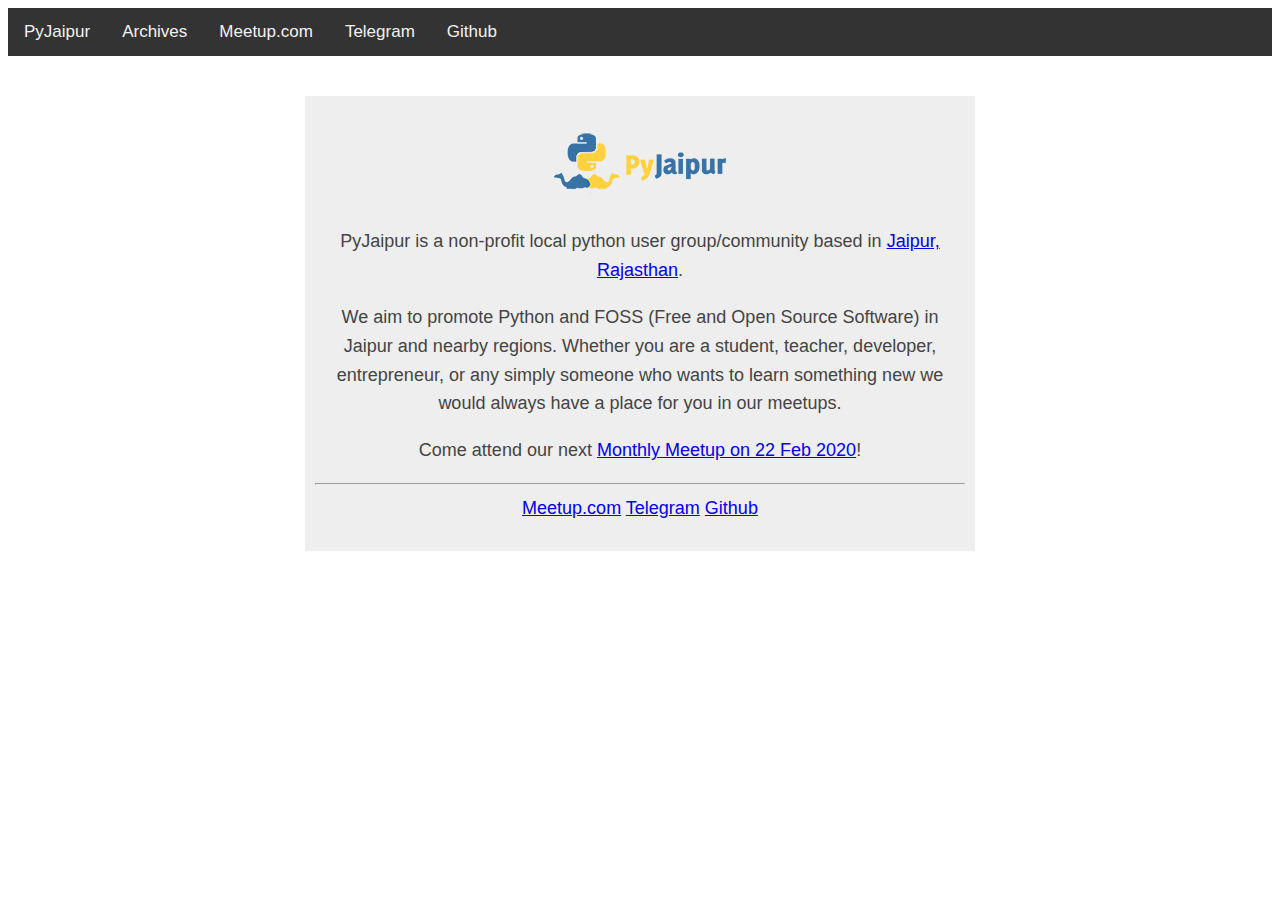
<file: index.html>
<!doctype html><html lang=en> <head><meta charset=utf-8><meta http-equiv=X-UA-Compatible content="IE=edge"><meta name=description content="Official site for the python user community of Jaipur, Rajasthan, India"><meta name=viewport content="width=device-width, initial-scale=1"><title>PyJaipur</title><link rel=icon type=image/gif/png href=/images/logo.png><style>body{
  font-family: sans-serif;
}
.content {
  margin:40px auto;
  max-width:650px;
  line-height:1.6;
  font-size:18px;
  color:#444;
  padding:10px;
  background-color: #eee;
}

.topnav {
  overflow: hidden;
  background-color: #333;
}

.topnav a {
  float: left;
  color: #f2f2f2;
  text-align: center;
  padding: 14px 16px;
  text-decoration: none;
  font-size: 17px;
}

.topnav a:hover {
  background-color: #ddd;
  color: black;
}

.topnav a.active {
  background-color: #4CAF50;
  color: white;
}
h1,h2,h3{line-height:1.2}</style><style>
.center{
  text-align: center;
}
</style></head> <body> <div class=topnav> <a href=/ >PyJaipur</a> <a href=/archives.html>Archives</a> <a href=https://www.meetup.com/PyJaipur target=_blank>Meetup.com</a> <a href=https://t.me/pyjaipur target=_blank>Telegram</a> <a href=https://github.com/PyJaipur/PyJaipur target=_blank>Github</a> </div> <div class=content> <div class=center> <h1><img src=/images/logo-white.png></h1> <p> PyJaipur is a non-profit local python user group/community based in <a href=https://goo.gl/maps/eZEFGimUg7Hg7kMT6 target=_blank>Jaipur, Rajasthan</a>. </p> <p> We aim to promote Python and FOSS (Free and Open Source Software) in Jaipur and nearby regions. Whether you are a student, teacher, developer, entrepreneur, or any simply someone who wants to learn something new we would always have a place for you in our meetups. </p> <p> Come attend our next <a href=https://www.meetup.com/PyJaipur/events/xcthnrybcdbdc/ >Monthly Meetup on 22 Feb 2020</a>! <hr> <a href=https://www.meetup.com/PyJaipur target=_blank>Meetup.com</a> <a href=https://t.me/pyjaipur target=_blank>Telegram</a> <a href=https://github.com/PyJaipur/PyJaipur target=_blank>Github</a> </p> </div> </div> </body> </html>
</file>
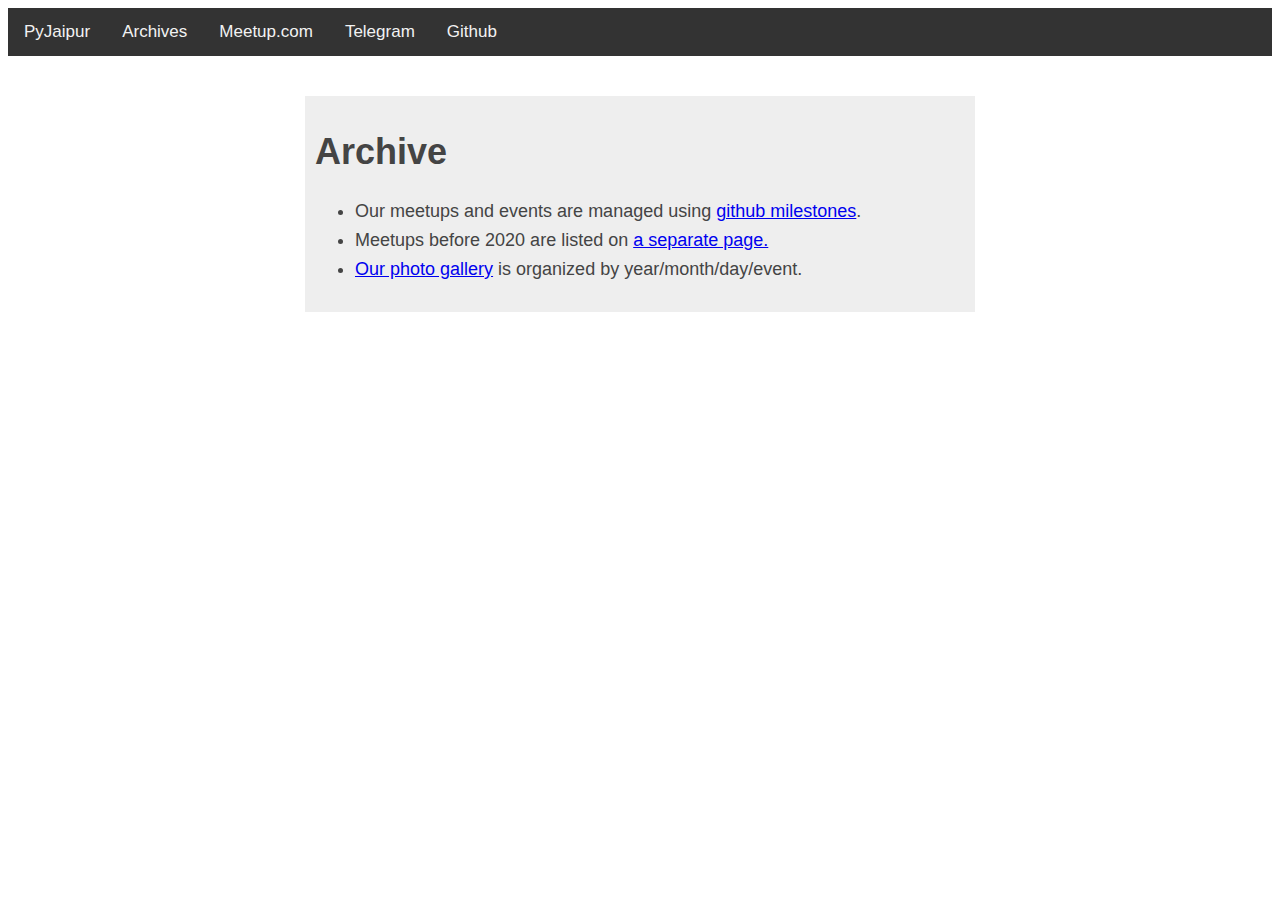
<file: archives.html>
<!doctype html><html lang=en> <head><meta charset=utf-8><meta http-equiv=X-UA-Compatible content="IE=edge"><meta name=description content="Official site for the python user community of Jaipur, Rajasthan, India"><meta name=viewport content="width=device-width, initial-scale=1"><title>PyJaipur</title><link rel=icon type=image/gif/png href=/images/logo.png><style>body{
  font-family: sans-serif;
}
.content {
  margin:40px auto;
  max-width:650px;
  line-height:1.6;
  font-size:18px;
  color:#444;
  padding:10px;
  background-color: #eee;
}

.topnav {
  overflow: hidden;
  background-color: #333;
}

.topnav a {
  float: left;
  color: #f2f2f2;
  text-align: center;
  padding: 14px 16px;
  text-decoration: none;
  font-size: 17px;
}

.topnav a:hover {
  background-color: #ddd;
  color: black;
}

.topnav a.active {
  background-color: #4CAF50;
  color: white;
}
h1,h2,h3{line-height:1.2}</style></head> <body> <div class=topnav> <a href=/ >PyJaipur</a> <a href=/archives.html>Archives</a> <a href=https://www.meetup.com/PyJaipur target=_blank>Meetup.com</a> <a href=https://t.me/pyjaipur target=_blank>Telegram</a> <a href=https://github.com/PyJaipur/PyJaipur target=_blank>Github</a> </div> <div class=content> <h1>Archive</h1> <ul> <li> Our meetups and events are managed using <a href=https://github.com/PyJaipur/PyJaipur/milestones target=_blank>github milestones</a>.</li> <li> Meetups before 2020 are listed on <a href=/old_meetups.html>a separate page.</a> </li> <li> <a href=https://drive.google.com/drive/folders/1cuZ9h7VYSXlJUYMALhBK62STvgoXMLn3>Our photo gallery</a> is organized by year/month/day/event. </li> </ul> </div> </body> </html>
</file>
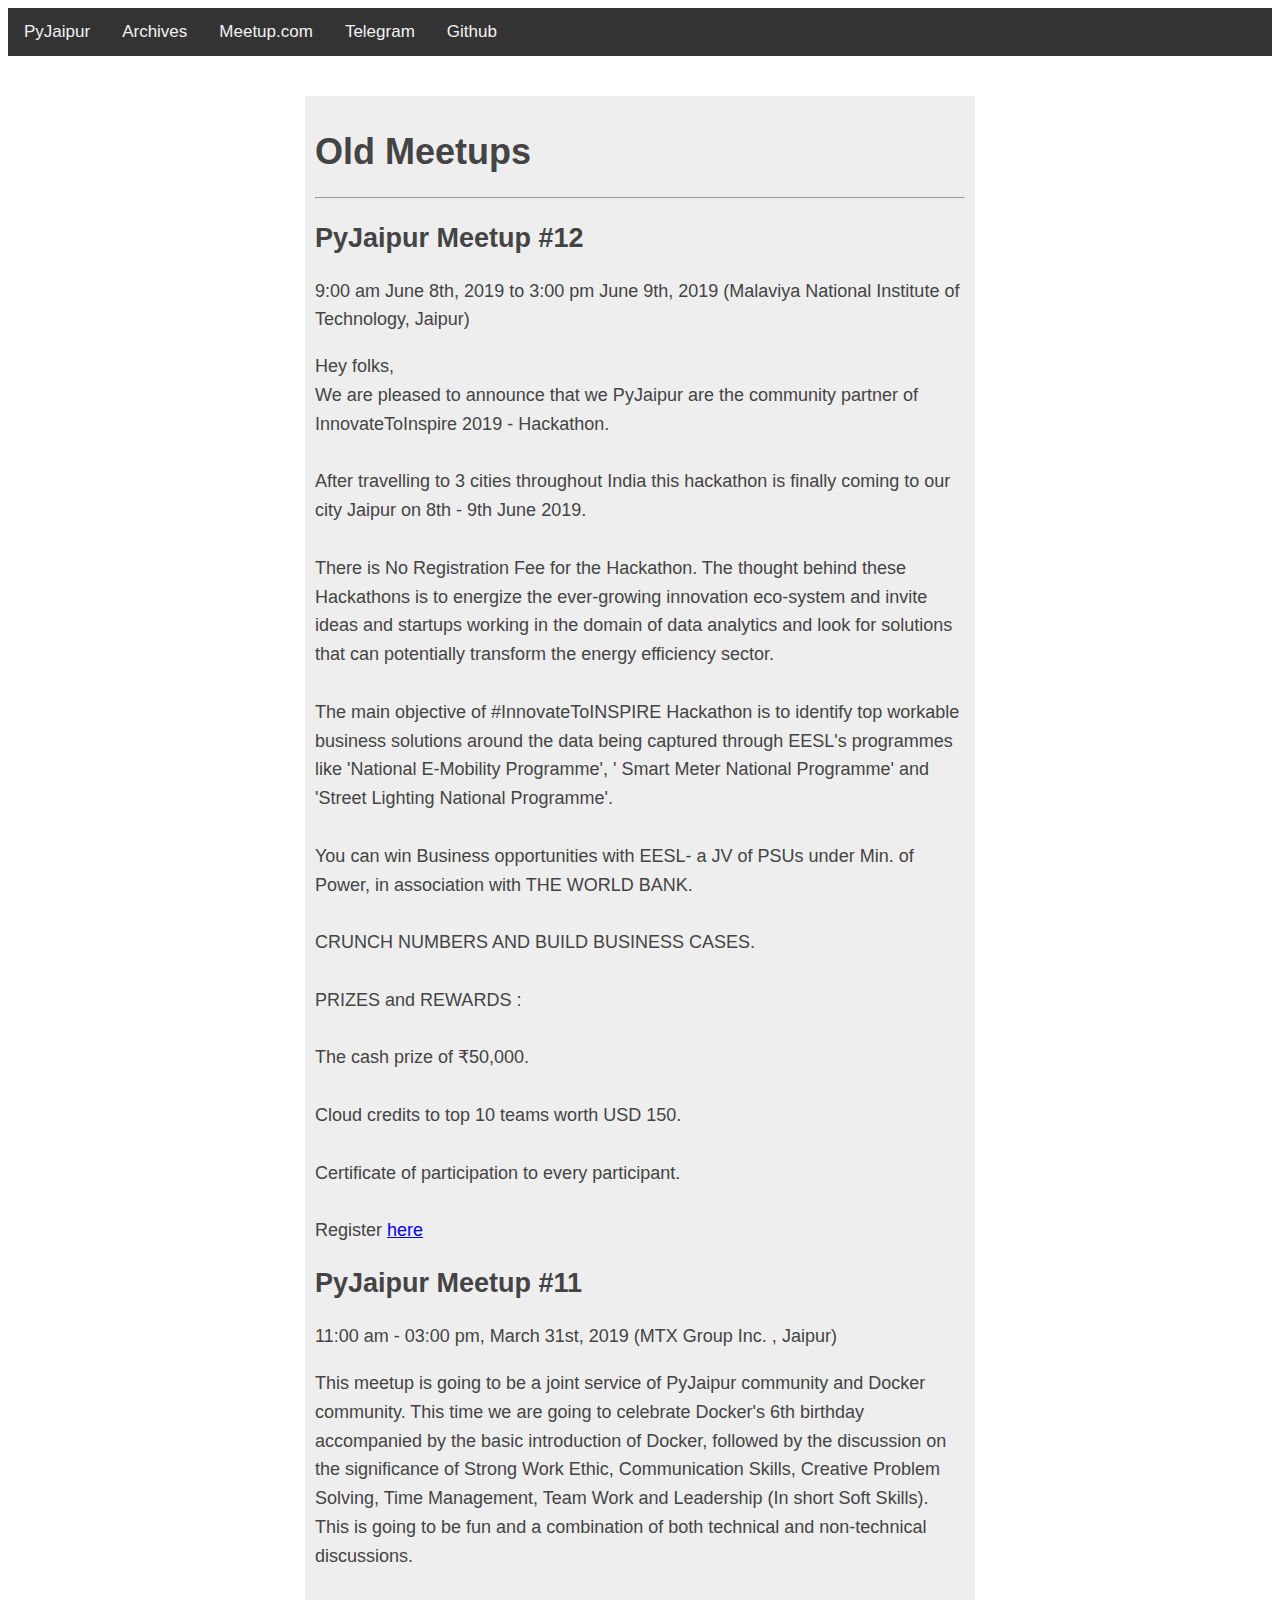
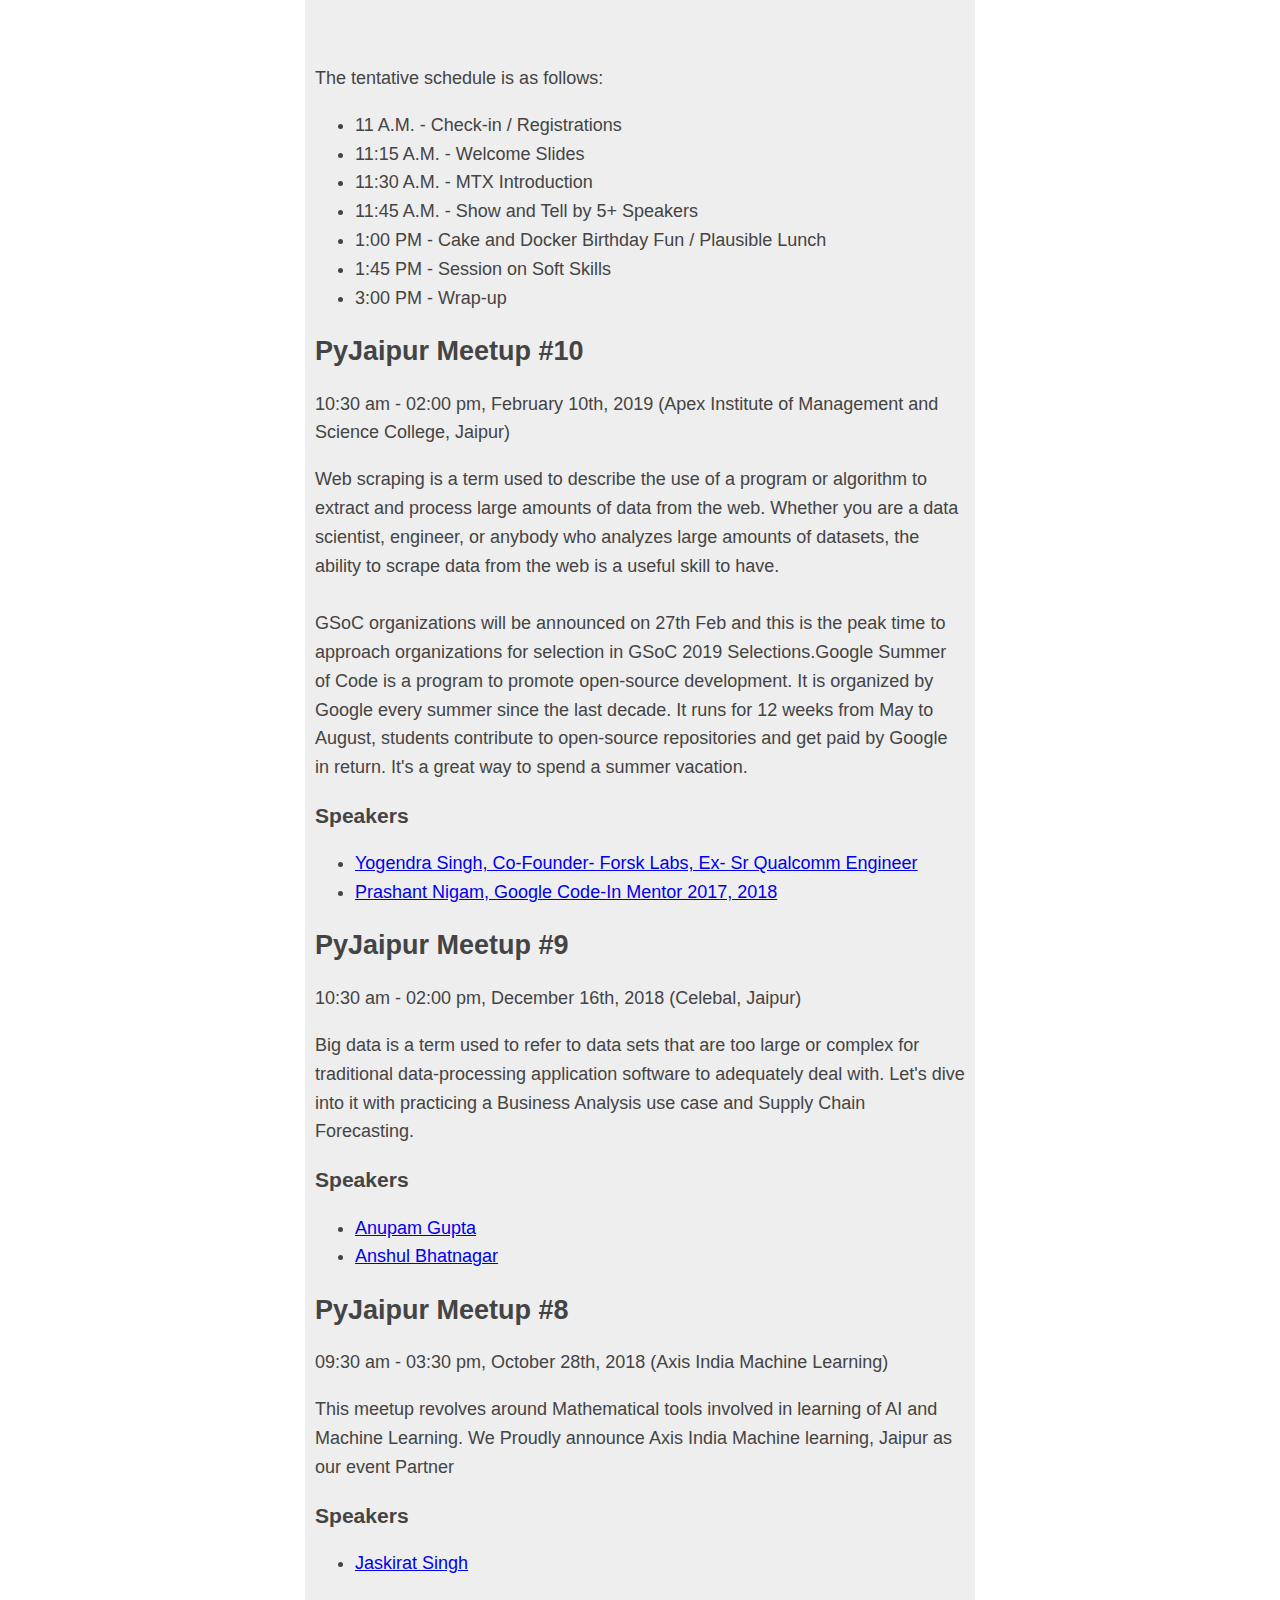
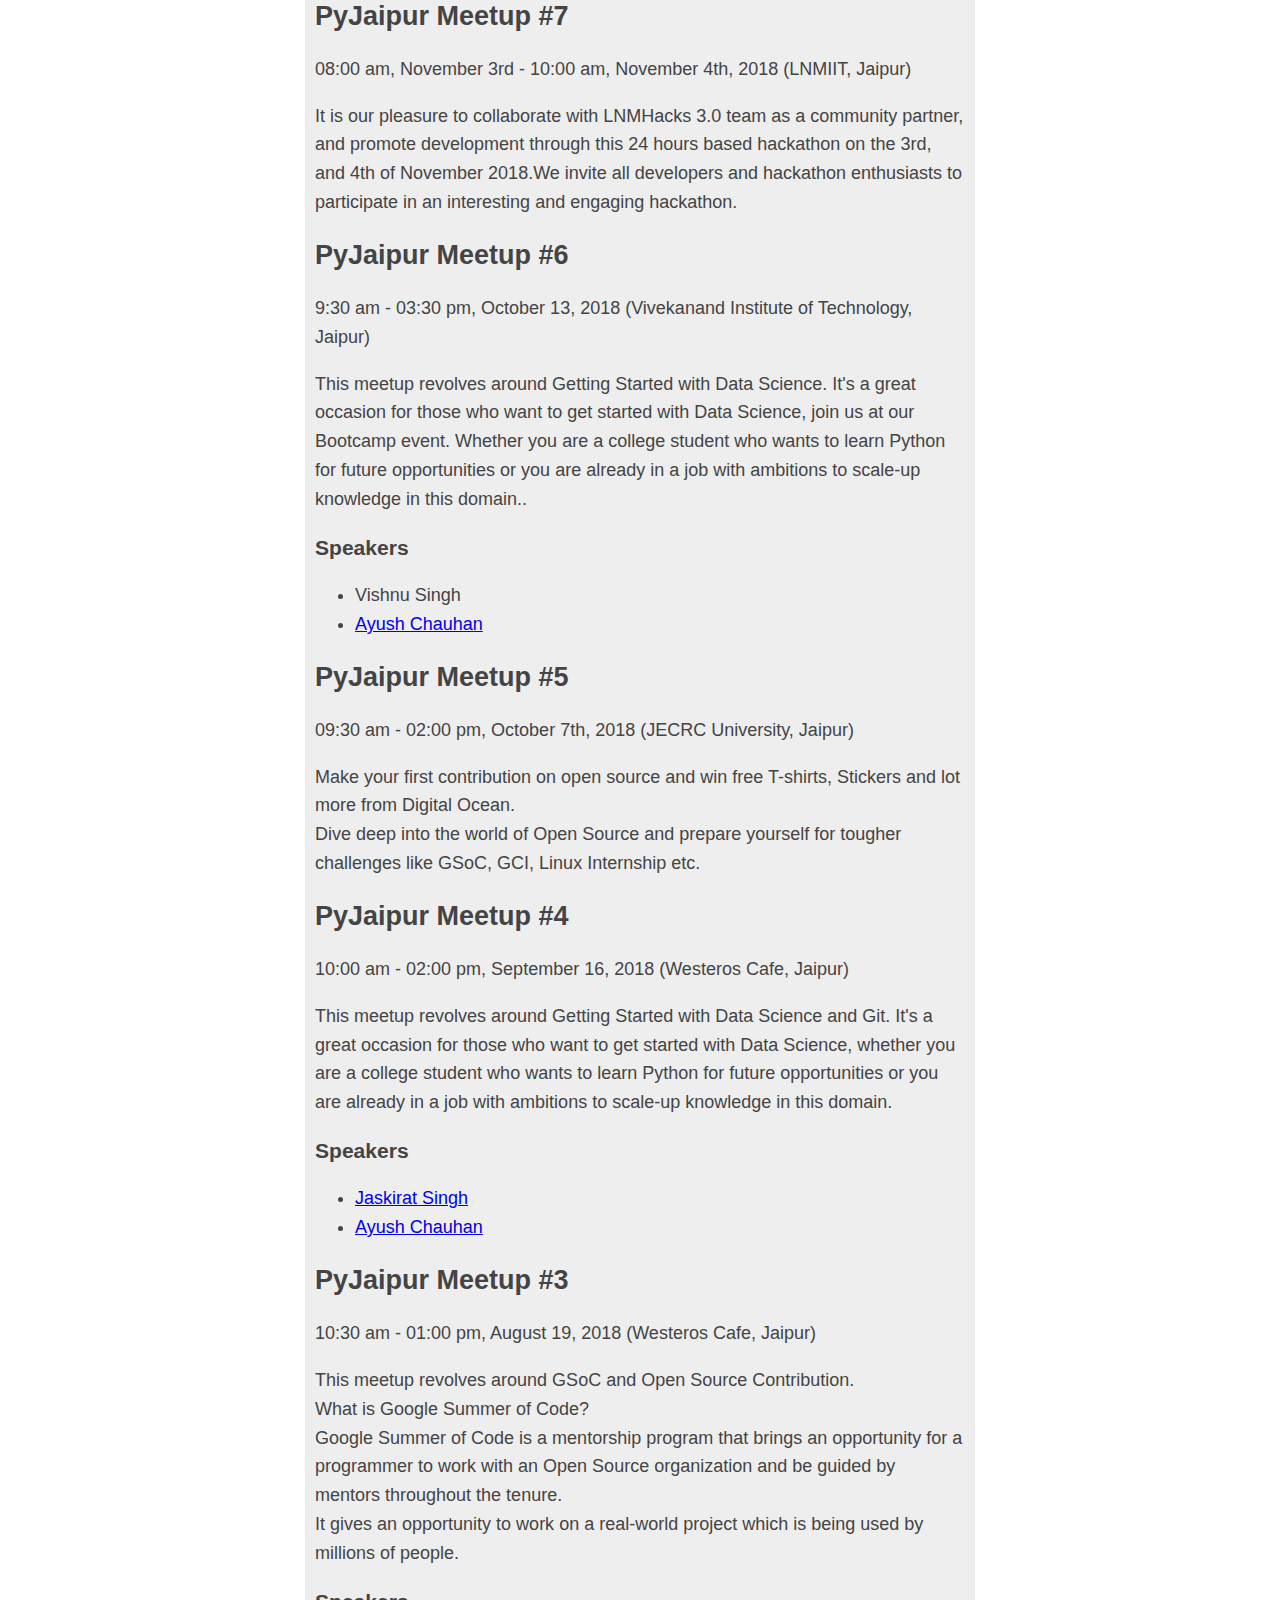
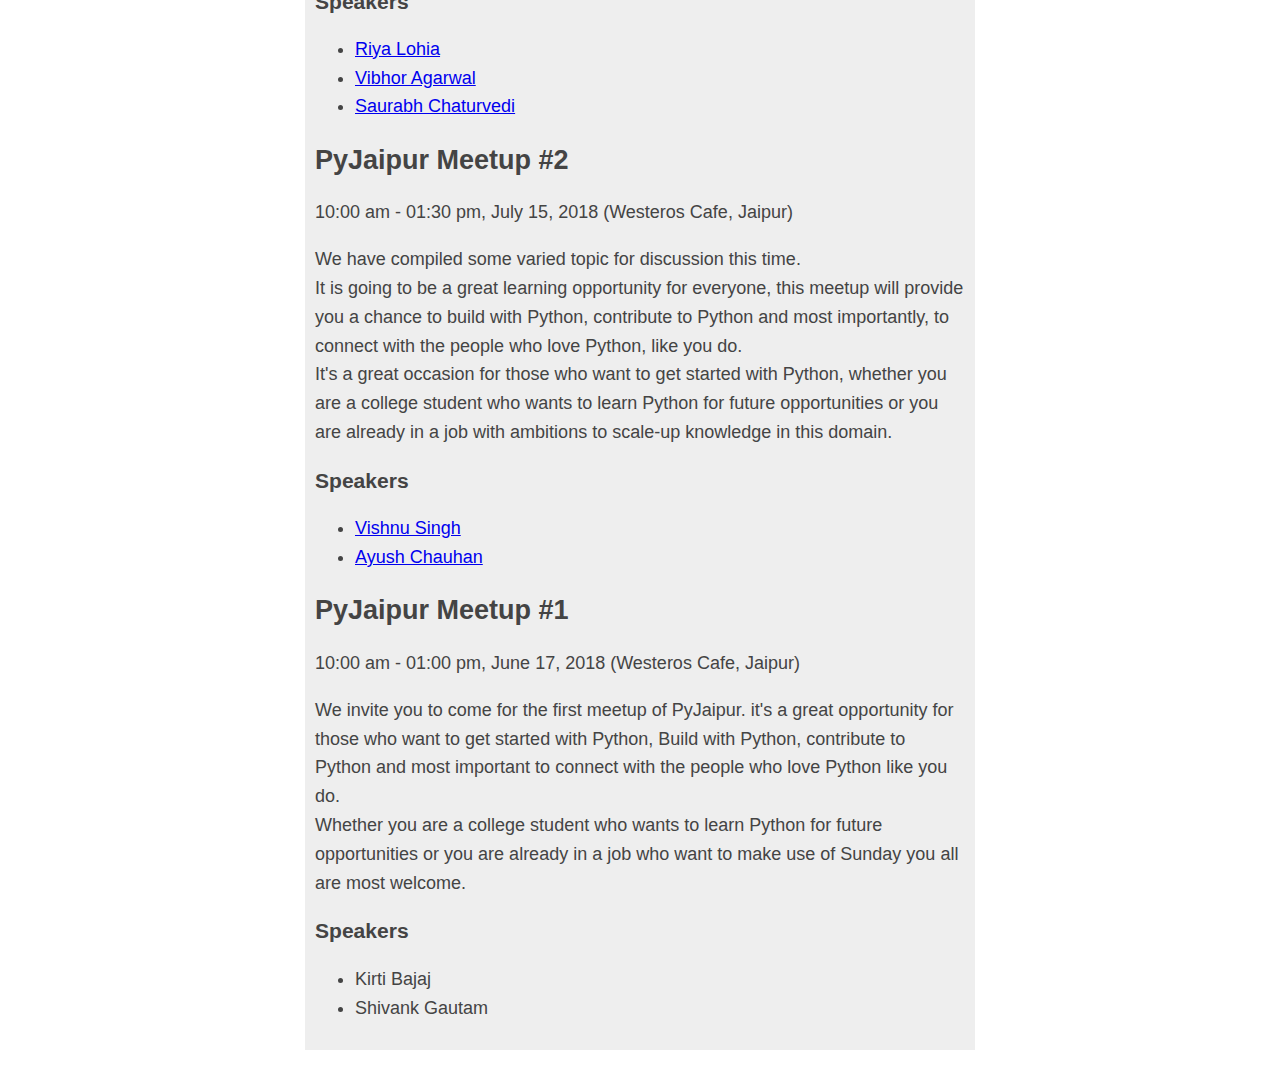
<file: old_meetups.html>
<!doctype html><html lang=en> <head><meta charset=utf-8><meta http-equiv=X-UA-Compatible content="IE=edge"><meta name=description content="Official site for the python user community of Jaipur, Rajasthan, India"><meta name=viewport content="width=device-width, initial-scale=1"><title>PyJaipur</title><link rel=icon type=image/gif/png href=/images/logo.png><style>body{
  font-family: sans-serif;
}
.content {
  margin:40px auto;
  max-width:650px;
  line-height:1.6;
  font-size:18px;
  color:#444;
  padding:10px;
  background-color: #eee;
}

.topnav {
  overflow: hidden;
  background-color: #333;
}

.topnav a {
  float: left;
  color: #f2f2f2;
  text-align: center;
  padding: 14px 16px;
  text-decoration: none;
  font-size: 17px;
}

.topnav a:hover {
  background-color: #ddd;
  color: black;
}

.topnav a.active {
  background-color: #4CAF50;
  color: white;
}
h1,h2,h3{line-height:1.2}</style></head> <body> <div class=topnav> <a href=/ >PyJaipur</a> <a href=/archives.html>Archives</a> <a href=https://www.meetup.com/PyJaipur target=_blank>Meetup.com</a> <a href=https://t.me/pyjaipur target=_blank>Telegram</a> <a href=https://github.com/PyJaipur/PyJaipur target=_blank>Github</a> </div> <div class=content> <h1> Old Meetups</h1> <div> <hr> <h2>PyJaipur Meetup #12</h2> <p> 9:00 am June 8th, 2019 to 3:00 pm June 9th, 2019 (Malaviya National Institute of Technology, Jaipur) </p> <p> Hey folks,<br> We are pleased to announce that we PyJaipur are the community partner of InnovateToInspire 2019 - Hackathon.<br><br> After travelling to 3 cities throughout India this hackathon is finally coming to our city Jaipur on 8th - 9th June 2019.<br><br> There is No Registration Fee for the Hackathon. The thought behind these Hackathons is to energize the ever-growing innovation eco-system and invite ideas and startups working in the domain of data analytics and look for solutions that can potentially transform the energy efficiency sector.<br><br> The main objective of #InnovateToINSPIRE Hackathon is to identify top workable business solutions around the data being captured through EESL's programmes like 'National E-Mobility Programme', ' Smart Meter National Programme' and 'Street Lighting National Programme'.<br><br> You can win Business opportunities with EESL- a JV of PSUs under Min. of Power, in association with THE WORLD BANK.<br><br> CRUNCH NUMBERS AND BUILD BUSINESS CASES.<br><br> PRIZES and REWARDS :<br><br> The cash prize of ₹50,000.<br><br> Cloud credits to top 10 teams worth USD 150.<br><br> Certificate of participation to every participant.<br><br> Register <a href=https://www.incubateind.com/inspirehackathon/ target=_blank>here</a> </p> </div> <div> <h2>PyJaipur Meetup #11</h2> <p>11:00 am - 03:00 pm, March 31st, 2019 (MTX Group Inc. , Jaipur)</p> <p>This meetup is going to be a joint service of PyJaipur community and Docker community. This time we are going to celebrate Docker's 6th birthday accompanied by the basic introduction of Docker, followed by the discussion on the significance of Strong Work Ethic, Communication Skills, Creative Problem Solving, Time Management, Team Work and Leadership (In short Soft Skills). This is going to be fun and a combination of both technical and non-technical discussions.</p><br><br> <p>The tentative schedule is as follows:</p> <ul> <li>11 A.M. - Check-in / Registrations</li> <li>11:15 A.M. - Welcome Slides</li> <li>11:30 A.M. - MTX Introduction</li> <li>11:45 A.M. - Show and Tell by 5+ Speakers</li> <li>1:00 PM - Cake and Docker Birthday Fun / Plausible Lunch</li> <li>1:45 PM - Session on Soft Skills</li> <li>3:00 PM - Wrap-up</li> </div> <div> <h2>PyJaipur Meetup #10</h2> <p>10:30 am - 02:00 pm, February 10th, 2019 (Apex Institute of Management and Science College, Jaipur)</p> <p>Web scraping is a term used to describe the use of a program or algorithm to extract and process large amounts of data from the web. Whether you are a data scientist, engineer, or anybody who analyzes large amounts of datasets, the ability to scrape data from the web is a useful skill to have.<br><br> GSoC organizations will be announced on 27th Feb and this is the peak time to approach organizations for selection in GSoC 2019 Selections.Google Summer of Code is a program to promote open-source development. It is organized by Google every summer since the last decade. It runs for 12 weeks from May to August, students contribute to open-source repositories and get paid by Google in return. It's a great way to spend a summer vacation.</p> <p> <h3>Speakers</h3> <ul> <li><a href=https://www.linkedin.com/in/yogendrasinsinwar/ >Yogendra Singh, Co-Founder- Forsk Labs, Ex- Sr Qualcomm Engineer</a></li> <li><a href=https://www.linkedin.com/in/prashant0598/ >Prashant Nigam, Google Code-In Mentor 2017, 2018</a></li> </ul> <p> </div> <div> <h2>PyJaipur Meetup #9</h2> <p>10:30 am - 02:00 pm, December 16th, 2018 (Celebal, Jaipur)</p> <p>Big data is a term used to refer to data sets that are too large or complex for traditional data-processing application software to adequately deal with. Let's dive into it with practicing a Business Analysis use case and Supply Chain Forecasting.</p> <p> <h3>Speakers</h3> <ul> <li><a href=https://www.linkedin.com/in/anupamgupta1/ >Anupam Gupta</a></li> <li><a href=https://www.linkedin.com/in/bhatnagaranshul/ >Anshul Bhatnagar</a></li> </ul> <p> </div> <div> <h2>PyJaipur Meetup #8</h2> <p>09:30 am - 03:30 pm, October 28th, 2018 (Axis India Machine Learning)</p> <p>This meetup revolves around Mathematical tools involved in learning of AI and Machine Learning. We Proudly announce Axis India Machine learning, Jaipur as our event Partner</p> <p> <h3>Speakers</h3> <ul> <li><a href=https://www.linkedin.com/in/jaskirat-singh-93a43041/ >Jaskirat Singh</a></li> </ul> <p> </div> <div> <h2>PyJaipur Meetup #7</h2> <p>08:00 am, November 3rd - 10:00 am, November 4th, 2018 (LNMIIT, Jaipur)</p> <p>It is our pleasure to collaborate with LNMHacks 3.0 team as a community partner, and promote development through this 24 hours based hackathon on the 3rd, and 4th of November 2018.We invite all developers and hackathon enthusiasts to participate in an interesting and engaging hackathon.</p> </div> <div> <h2>PyJaipur Meetup #6</h2> <p>9:30 am - 03:30 pm, October 13, 2018 (Vivekanand Institute of Technology, Jaipur)</p> <p>This meetup revolves around Getting Started with Data Science. It's a great occasion for those who want to get started with Data Science, join us at our Bootcamp event. Whether you are a college student who wants to learn Python for future opportunities or you are already in a job with ambitions to scale-up knowledge in this domain..</p> <p> <h3>Speakers</h3> <ul> <li>Vishnu Singh</li> <li><a href=https://github.com/heyAyushh>Ayush Chauhan</a></li> </ul> <p> </div> <div> <h2>PyJaipur Meetup #5</h2> <p>09:30 am - 02:00 pm, October 7th, 2018 (JECRC University, Jaipur)</p> <p>Make your first contribution on open source and win free T-shirts, Stickers and lot more from Digital Ocean.<br>Dive deep into the world of Open Source and prepare yourself for tougher challenges like GSoC, GCI, Linux Internship etc.</p> </div> <div> <h2>PyJaipur Meetup #4</h2> <p>10:00 am - 02:00 pm, September 16, 2018 (Westeros Cafe, Jaipur)</p> <p>This meetup revolves around Getting Started with Data Science and Git. It's a great occasion for those who want to get started with Data Science, whether you are a college student who wants to learn Python for future opportunities or you are already in a job with ambitions to scale-up knowledge in this domain.</p> <p> <h3>Speakers</h3> <ul> <li><a href=https://www.linkedin.com/in/jaskirat-singh-93a43041/ >Jaskirat Singh</a></li> <li><a href=https://www.linkedin.com/in/heyayush/ >Ayush Chauhan</a></li> </ul> <p> </div> <div> <h2>PyJaipur Meetup #3</h2> <p>10:30 am - 01:00 pm, August 19, 2018 (Westeros Cafe, Jaipur)</p> <p>This meetup revolves around GSoC and Open Source Contribution.<br>What is Google Summer of Code?<br>Google Summer of Code is a mentorship program that brings an opportunity for a programmer to work with an Open Source organization and be guided by mentors throughout the tenure.<br>It gives an opportunity to work on a real-world project which is being used by millions of people.</p> <p> <h3>Speakers</h3> <ul> <li><a href=https://github.com/riyalohia>Riya Lohia</a></li> <li><a href=https://github.com/vibhor98/ >Vibhor Agarwal</a></li> <li><a href=https://github.com/schedutron>Saurabh Chaturvedi</a></li> </ul> <p> </div> <div> <h2>PyJaipur Meetup #2</h2> <p>10:00 am - 01:30 pm, July 15, 2018 (Westeros Cafe, Jaipur)</p> <p>We have compiled some varied topic for discussion this time.<br>It is going to be a great learning opportunity for everyone, this meetup will provide you a chance to build with Python, contribute to Python and most importantly, to connect with the people who love Python, like you do.<br> It's a great occasion for those who want to get started with Python, whether you are a college student who wants to learn Python for future opportunities or you are already in a job with ambitions to scale-up knowledge in this domain.</p> <p> <h3>Speakers</h3> <ul> <li><a href=https://github.com/riyalohia>Vishnu Singh</a></li> <li><a href=https://github.com/heyAyushh/ >Ayush Chauhan</a></li> </ul> <p> </div> <div> <h2>PyJaipur Meetup #1</h2> <p>10:00 am - 01:00 pm, June 17, 2018 (Westeros Cafe, Jaipur)</p> <p>We invite you to come for the first meetup of PyJaipur. it's a great opportunity for those who want to get started with Python, Build with Python, contribute to Python and most important to connect with the people who love Python like you do.<br> Whether you are a college student who wants to learn Python for future opportunities or you are already in a job who want to make use of Sunday you all are most welcome.</p> <p> <h3>Speakers</h3> <ul> <li>Kirti Bajaj</li> <li>Shivank Gautam</li> </ul> <p> </div> </div> </body> </html>
</file>
